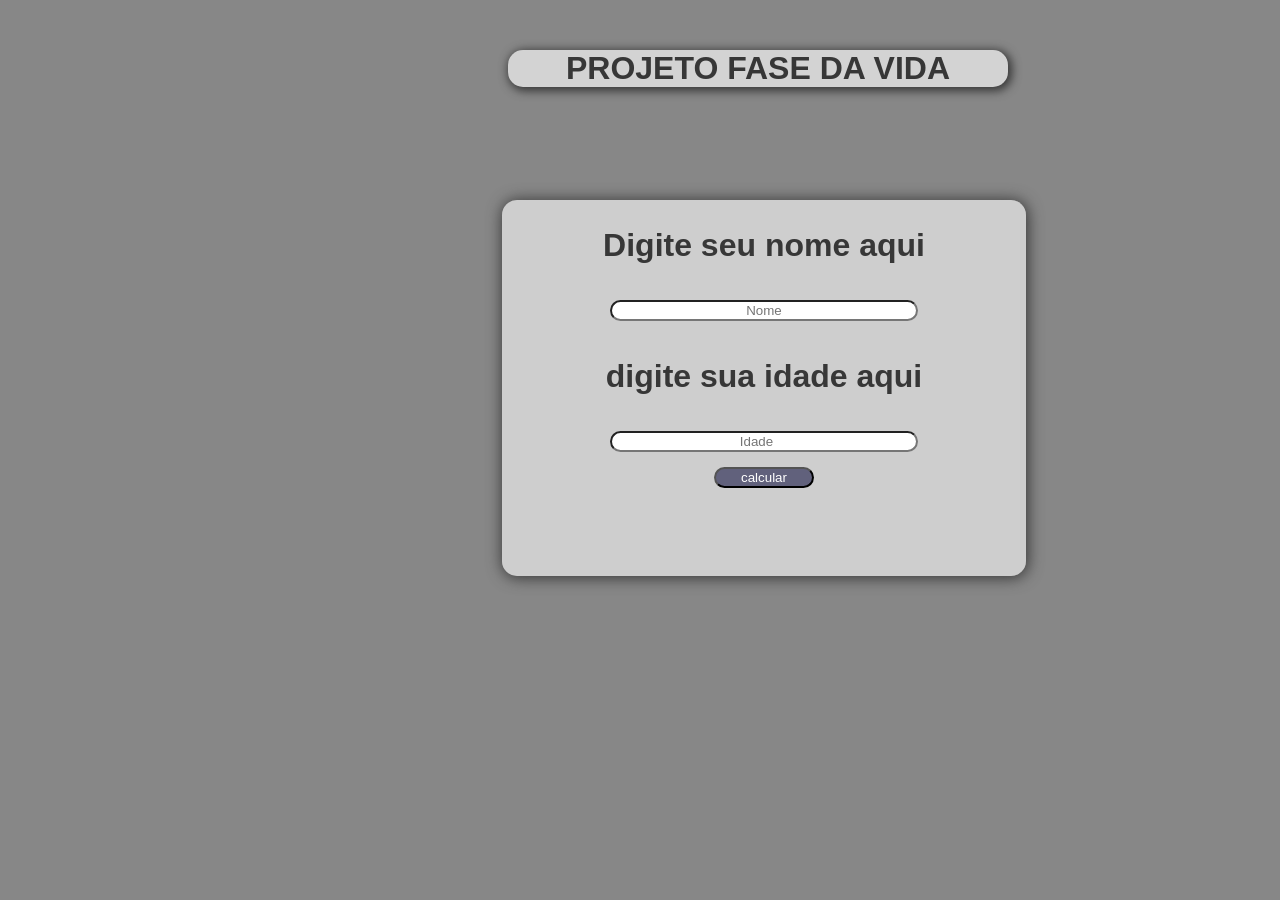
<file: index.html>
<!DOCTYPE html>
<html lang="en">

<head>
    <meta charset="UTF-8">
    <meta name="viewport" content="width=device-width, initial-scale=1.0">
    <title>projeto calcular fase da vida</title>
    <link rel="stylesheet" href="index.css">
    <script src="index.js"></script>
</head>

<body class="b" >

    <h1 class="f">projeto fase da vida</h1>
    <fieldset class="fil">
        <h1>Digite seu nome aqui</h1>
        <input class="inputt" type="text" name="nome" id="nomeInput" placeholder="Nome" maxlength="20" minlength="2" required>

        <h1>digite sua idade aqui</h1>
        <input class="inputn" type="number" name="idade" id="idadeInput" placeholder="Idade" required min="2">
        <br>
        <button onclick="calcular()">calcular</button>
    </fieldset>


</body>

</html>
</file>
<file: index.css>
* {
    font-family: sans-serif;
    align-items: center;
    text-align: center;
    color: rgb(55, 55, 55);
}

.b {
    background-color: rgb(135, 135, 135);
}

.fil {
    background-color: rgb(206, 206, 206);
    border: none;
    border-radius: 15px;
    box-shadow: 1px 1px 15px 1px;
    width: 500px;
    position: absolute;
    left: 500px;
    top: 200px;
    height: 40%;
}

.inputt,
.inputn {
    width: 300px;
    margin: 15px;
    border-radius: 15px;
}

button {
    width: 100px;
    border-radius: 15px;
    background-color: rgb(97, 97, 124);
    color: white;
}

.f {
    text-transform: uppercase;
    margin-top: 50px;
    box-shadow: 2px 2px 10px 2px;
    width: 500px;
    position: relative;
    left: 500px;
    border-radius: 15px;
    background-color: rgb(211, 211, 211);
}
</file>
